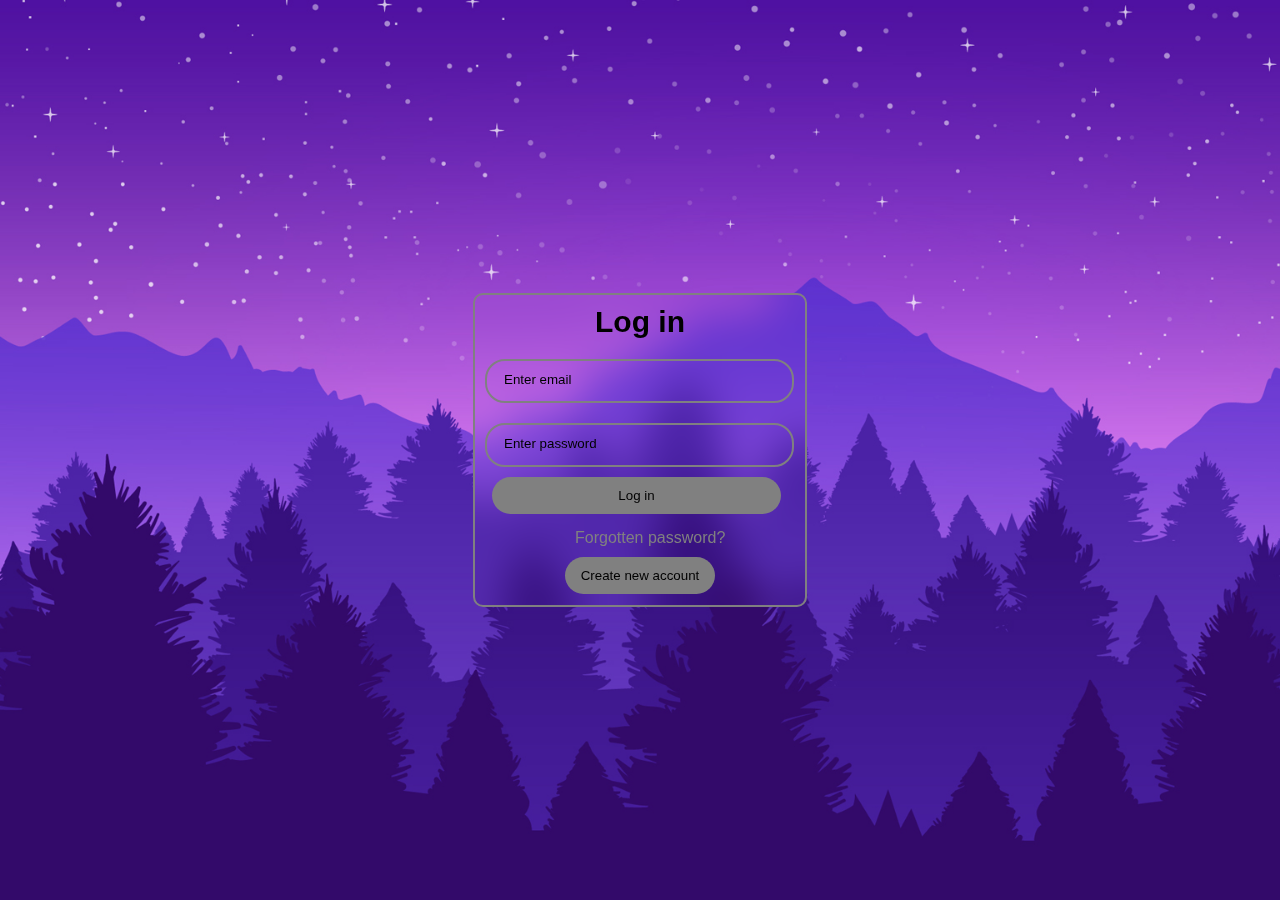
<file: index.html>
<!DOCTYPE html>
<html lang="en">
<head>
    <meta charset="UTF-8">
    <meta name="viewport" content="width=device-width, initial-scale=1.0">
    <title>Log in</title>
    <link rel="stylesheet" href="login.css">
</head>
<body>
    <div class="main">
        <p class="login">Log in</p>
        <form action="#">
            <div class="sub-main">
                <div class="input-box">
                    <input type="text" placeholder="Enter email">
                </div>
                <div class="input-box">
                    <input type="password" placeholder="Enter password">
                </div>
                <button class="btn1">Log in</button>
                <div class="main-forgot">
                    <a href="#" class="forgot">Forgotten password?</a>
                </div>
                <hr>
                <button class="btn2">Create new account</button>
            </div>
        </form>
    </div>
</body>
</html>
</file>
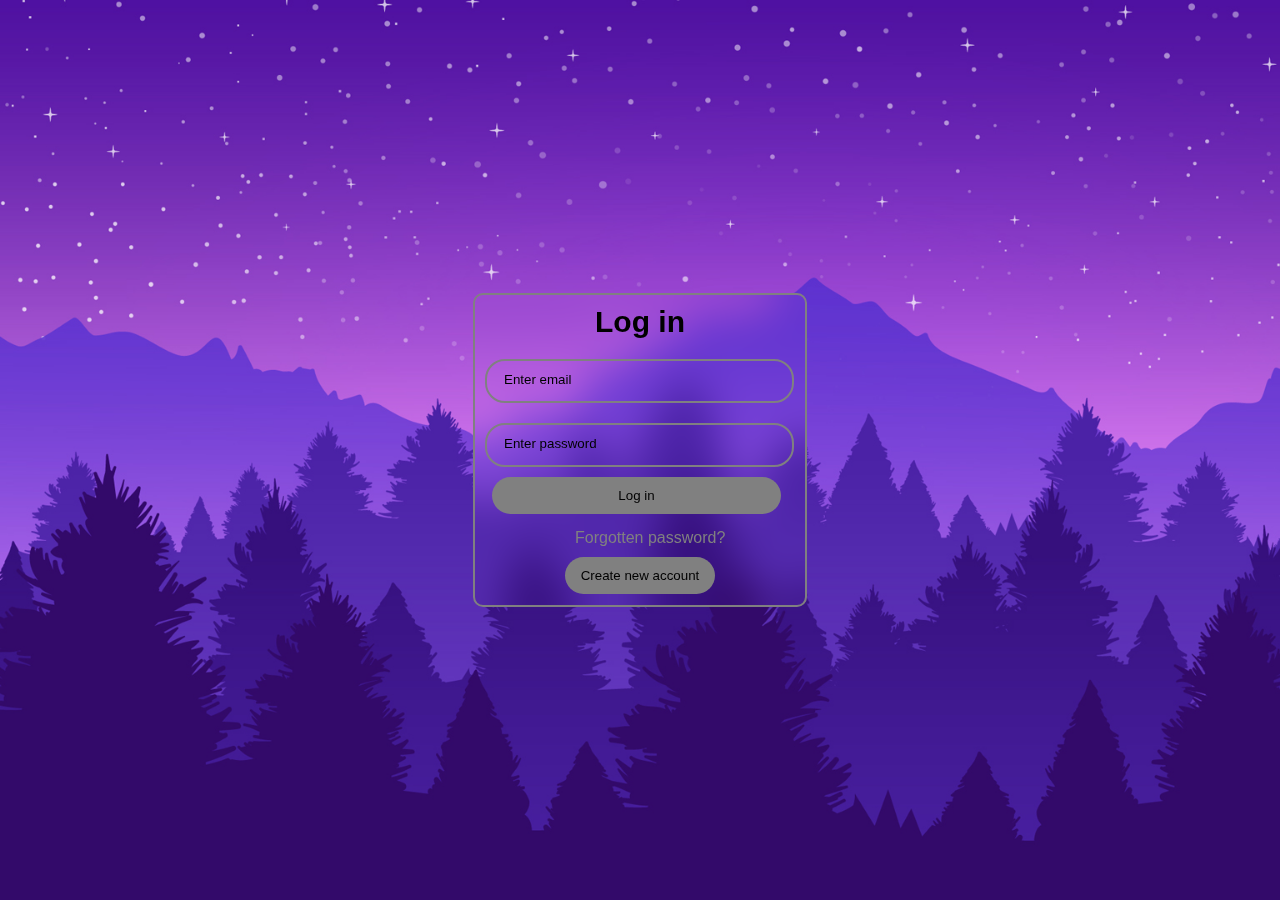
<file: login.html>
<!DOCTYPE html>
<html lang="en">
<head>
    <meta charset="UTF-8">
    <meta name="viewport" content="width=device-width, initial-scale=1.0">
    <title>Log in</title>
    <link rel="stylesheet" href="login.css">
</head>
<body>
    <div class="main">
        <p class="login">Log in</p>
        <form action="#">
            <div class="sub-main">
                <div class="input-box">
                    <input type="text" placeholder="Enter email">
                </div>
                <div class="input-box">
                    <input type="password" placeholder="Enter password">
                </div>
                <button class="btn1">Log in</button>
                <div class="main-forgot">
                    <a href="#" class="forgot">Forgotten password?</a>
                </div>
                <hr>
                <button class="btn2">Create new account</button>
            </div>
        </form>
    </div>
</body>
</html>
</file>
<file: login.css>
* {
    outline: 0;
    padding: 0;
    margin: 0;
    border: none;
}

body {
    font-family: Arial, Helvetica, sans-serif;
    display: flex;
    justify-content: center;
    align-items: center;
    background: url(img.jpg);
    background-repeat: no-repeat;
    background-size: cover;
    min-height: 100vh;
}

.main {
    width: 330px;
    height: 300px;
    backdrop-filter: blur(20px);
    padding-top: 10px;
    border: 2px solid gray;
    border-radius: 10px;
}

.main .login {
    margin: 0;
    font-size: 30px;
    font-weight: 700;
    text-align: center;
}

.main .input-box {
    width: 92.5%;
    height: 40px;
    margin: 20px 10px 0;
    border: 2px solid gray;
    border-radius: 20px;
}

.main input::placeholder {
    color: black;
}

.main input:focus {
    box-shadow: 0px 0px 1px 1px rgb(45, 93, 253);
    border-radius: 5px;
    border-radius: 20px;
    height: 100%;
    width: 100%;
    margin: 0 0 20px;
}

.main input {
    width: 87%;
    height: 90%;
    margin: 0 17px 0;
    background: transparent;
    outline: 0;
    border-radius: 20px;
}

.main .btn1 {
    width: 289px;
    height: 37px;
    margin: 10px 17px 0;
    background: transparent;
    outline: 0;
    border-radius: 20px;
    background-color: gray;
    border: none;
}

.main .btn1:hover {
    background-color: rgb(94, 94, 94);
}

.main-forgot {
    padding: 15px 100px 0;
    width: 190px;
}

.main .forgot {
    text-decoration: none;
    color: gray;
}

.main .btn2 {
    width: 150px;
    height: 37px;
    margin: 10px 90px 0;
    background: transparent;
    outline: 0;
    border-radius: 20px;
    background-color: gray;
}

.main .btn2:hover {
    background-color: rgb(94, 94, 94);
}

.btn1, .btn2 {
    cursor: pointer;
}
</file>
